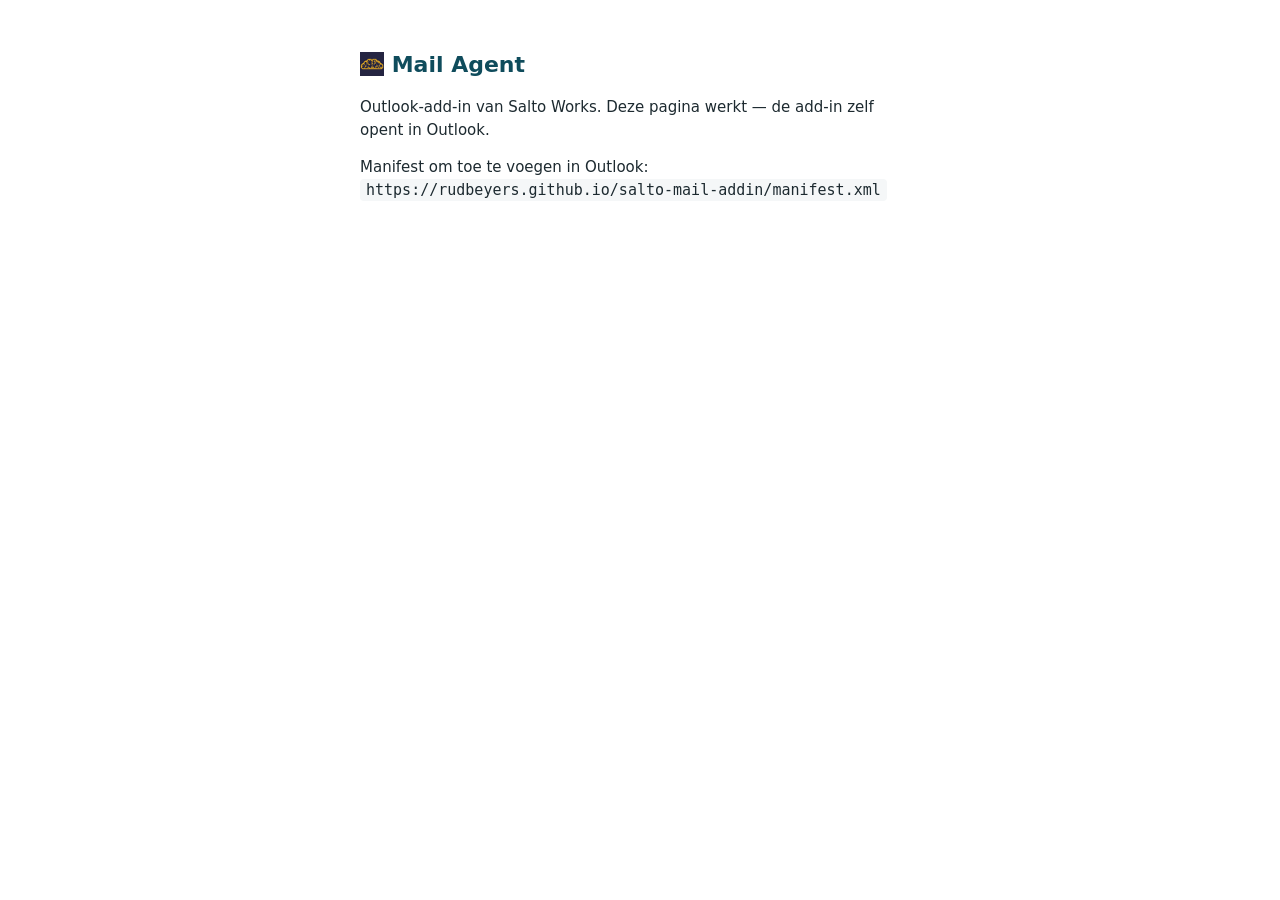
<file: index.html>
<!doctype html>
<html lang="nl">
<head>
  <meta charset="utf-8">
  <meta name="viewport" content="width=device-width, initial-scale=1">
  <title>Mail Agent</title>
  <style>
    body { font: 15px/1.5 "Segoe UI", system-ui, sans-serif; color: #1d2a30; max-width: 560px; margin: 48px auto; padding: 0 16px; }
    h1 { color: #0f4c5c; font-size: 22px; }
    code { background: #f5f7f8; padding: 2px 6px; border-radius: 4px; word-break: break-all; }
  </style>
</head>
<body>
  <h1><img src="assets/icon-32.png" alt="" width="24" height="24" style="vertical-align:-4px"> Mail Agent</h1>
  <p>Outlook-add-in van Salto Works. Deze pagina werkt — de add-in zelf opent in Outlook.</p>
  <p>Manifest om toe te voegen in Outlook:<br><code>https://rudbeyers.github.io/salto-mail-addin/manifest.xml</code></p>
</body>
</html>
</file>
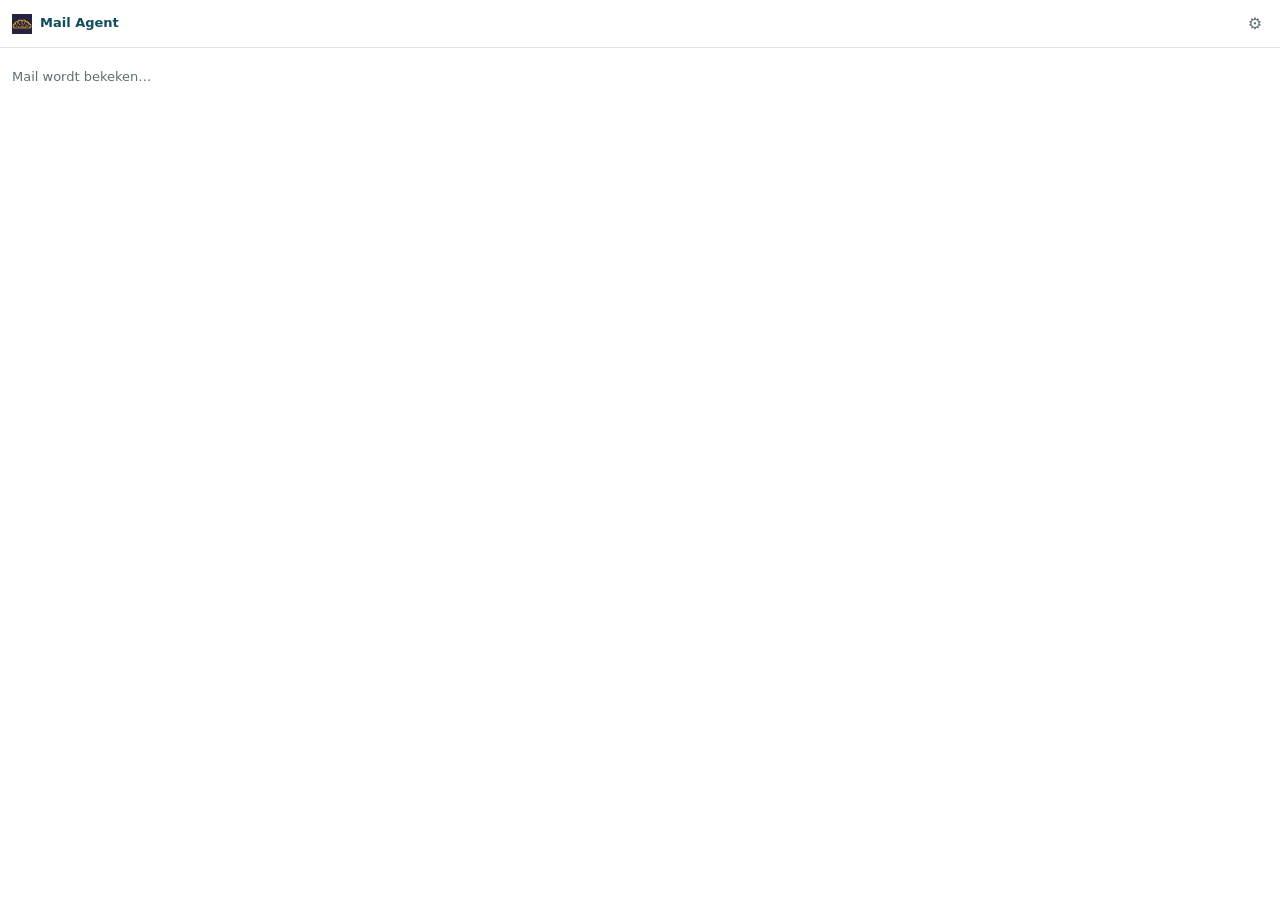
<file: taskpane.html>
<!doctype html>
<html lang="nl">
<head>
  <meta charset="utf-8">
  <meta name="viewport" content="width=device-width, initial-scale=1">
  <title>Mail Agent</title>
  <script src="https://appsforoffice.microsoft.com/lib/1/hosted/office.js"></script>
  <link rel="stylesheet" href="taskpane.css?v=5">
</head>
<body>
  <header>
    <img src="assets/icon-32.png" alt="" width="20" height="20">
    <span class="brand">Mail Agent</span>
    <button id="btnSettings" class="icon" title="Instellingen" aria-label="Instellingen">⚙</button>
  </header>

  <section id="settings" hidden>
    <h2>Instellingen</h2>
    <label for="inKey">Sleutel</label>
    <input id="inKey" type="password" autocomplete="off" placeholder="Plak hier de sleutel">
    <div class="row">
      <button id="btnSaveKey" class="primary">Bewaren en testen</button>
      <button id="btnCloseSettings">Sluiten</button>
    </div>
    <p id="settingsMsg" class="msg"></p>
  </section>

  <main id="main">
    <div id="loading" class="loading">Mail wordt bekeken…</div>

    <!-- 1. Wat is er aan de hand (analyse van MAILBOX, geen nieuwe AI-kost) -->
    <section id="secAnalyse" hidden>
      <div id="analyse" class="card"></div>
    </section>

    <!-- 2. Wie (klant + project op één regel) -->
    <section id="secSender" hidden>
      <div id="who" class="who">
        <div class="who-txt"><b id="whoName"></b><span id="whoProject" class="sub"></span></div>
        <button id="btnWho" class="link">wijzig</button>
      </div>
      <div id="senderMore" hidden>
        <div id="clientCard" class="card"></div>
        <div id="secProject">
          <label for="selProject">Project</label>
          <select id="selProject"></select>
          <p id="projectWhy" class="muted small"></p>
          <details id="ctxDetails">
            <summary>Offertes en werkbonnen</summary>
            <div id="ctx" class="list small"></div>
          </details>
        </div>
      </div>
      <div id="unknown" hidden>
        <p class="muted" id="unknownText"></p>
        <button id="btnExtract" class="primary wide">＋ Nieuwe klant uit handtekening</button>
        <label for="inSearchClient">Of koppel aan een bestaande klant</label>
        <input id="inSearchClient" type="search" placeholder="Zoek klant of project…">
        <div id="searchResults" class="list"></div>
      </div>
    </section>

    <!-- Nieuwe klant -->
    <section id="secNewClient" hidden>
      <h2>Nieuwe klant</h2>
      <div id="dupWarn" class="warn" hidden></div>
      <div class="grid">
        <label>Naam<input data-k="naam"></label>
        <label>Contactpersoon<input data-k="contactpersoon"></label>
        <label class="full">Straat + nr<input data-k="straat"></label>
        <label>Postcode<input data-k="postcode"></label>
        <label>Gemeente<input data-k="gemeente"></label>
        <label>Telefoon<input data-k="telefoon"></label>
        <label>Gsm<input data-k="gsm"></label>
        <label class="full">E-mail<input data-k="email"></label>
        <label>Btw<input data-k="btw"></label>
        <label>Land<input data-k="land" maxlength="2"></label>
        <label class="full">Website<input data-k="website"></label>
      </div>
      <div class="row">
        <button id="btnCreateClient" class="primary">✓ Maak klant in Robaws</button>
        <button id="btnCancelClient">Annuleer</button>
      </div>
    </section>

    <!-- 3. Wat doe je (drie knoppen; formulier enkel na een klik) -->
    <section id="secActions" hidden>
      <div class="acts" role="tablist">
        <button class="act" data-pane="paneReply" role="tab" title="Gewoon antwoorden: Apps → Antwoord met Robaws">✎ Bijsturen</button>
        <button class="act" data-pane="paneOffer" role="tab">€ Offerte</button>
        <button class="act" data-pane="tabTask" role="tab">✓ Taak</button>
        <button class="act" data-pane="tabAttach" role="tab" title="Mail en bijlagen aan het project hangen">📎</button>
      </div>

      <div id="paneReply" class="pane" hidden>
        <p class="small">Gewoon antwoorden? Gebruik <b>Apps → Antwoord met Robaws</b>. Hier stuur je het concept bij.</p>
        <button id="btnInstr" class="link">+ richting geven</button>
        <input id="inInstr" placeholder="bv. stel donderdag voor als nieuwe datum" hidden>
        <button id="btnReply" class="primary wide">Concept maken met Robaws-gegevens</button>
        <div id="replyBox" hidden>
          <div id="replyText" class="preview"></div>
          <div class="row">
            <button id="btnOpenReply" class="primary">Openen als antwoord</button>
            <button id="btnCopy">Kopiëren</button>
          </div>
          <details id="dFeiten"><summary id="sFeiten">Uit Robaws gebruikt</summary><ul id="lFeiten" class="small"></ul></details>
          <details id="dNakijk" open><summary id="sNakijk">Zelf nakijken</summary><ul id="lNakijk" class="small"></ul></details>
        </div>
      </div>

      <div id="paneOffer" class="pane" hidden>
        <button id="btnOffVoorstel" class="primary wide">Offertevoorstel maken uit deze mail</button>
        <div id="offBox" hidden>
          <div id="offKlant" class="card small"></div>
          <div class="grid">
            <label class="full">Titel<input id="offTitel"></label>
            <label class="full">Sjabloon<select id="offSjabloon"></select></label>
          </div>
          <div id="offRegels"></div>
          <div id="offOParams"></div>
          <p id="offRaming" class="raming"></p>
          <details id="dTwijfel" open><summary id="sTwijfel">Na te vragen</summary><ul id="lTwijfel" class="small"></ul></details>
          <button id="btnOffMaken" class="primary wide">✓ Maak conceptofferte in Robaws</button>
        </div>
      </div>

      <div id="tabTask" class="pane" hidden>
        <label for="inTitle">Titel</label>
        <input id="inTitle">
        <div class="grid">
          <label>Deadline<input id="inDeadline" type="date"></label>
        </div>
        <button id="btnNote" class="link">+ extra uitleg</button>
        <textarea id="inTaskNote" rows="2" hidden></textarea>
        <button id="btnTask" class="primary wide">✓ Maak taak in Robaws</button>
      </div>

      <div id="tabAttach" class="pane" hidden>
        <div id="attList" class="list"></div>
        <label for="inAttNote">Notitie (optioneel)</label>
        <textarea id="inAttNote" rows="2"></textarea>
        <button id="btnAttach" class="primary wide">✓ Hang aan project</button>
      </div>
    </section>

    <p id="status" class="msg" role="status"></p>
  </main>

  <script src="lib/msal-browser-4.30.0.min.js"></script>
  <script src="sso.js?v=2"></script>
  <script src="taskpane.js?v=11"></script>
</body>
</html>
</file>
<file: taskpane.css>
:root {
  --brand: #0f4c5c;
  --accent: #f2994a;
  --bg: #ffffff;
  --panel: #f5f7f8;
  --line: #dde3e6;
  --text: #1d2a30;
  --muted: #5f6f76;
  --ok: #1e7d4f;
  --err: #b3261e;
  --warnbg: #fff4e5;
}
* { box-sizing: border-box; }
[hidden] { display: none !important; }
body {
  margin: 0; background: var(--bg); color: var(--text);
  font: 13px/1.45 "Segoe UI", system-ui, -apple-system, sans-serif;
}
header {
  display: flex; align-items: center; gap: 8px;
  padding: 10px 12px; border-bottom: 1px solid var(--line);
}
.brand { font-weight: 600; color: var(--brand); flex: 1; }
main, #settings { padding: 4px 12px 16px; }
section { padding: 10px 0; border-bottom: 1px solid var(--line); }
section:last-of-type { border-bottom: 0; }
h2 { font-size: 11px; text-transform: uppercase; letter-spacing: .06em; color: var(--muted); margin: 4px 0 8px; font-weight: 600; }
label { display: block; font-size: 12px; color: var(--muted); margin: 8px 0 3px; }
input, select, textarea {
  width: 100%; font: inherit; color: var(--text);
  border: 1px solid var(--line); border-radius: 6px; padding: 6px 8px; background: #fff;
}
input:focus, select:focus, textarea:focus { outline: 2px solid rgba(15,76,92,.25); border-color: var(--brand); }
textarea { resize: vertical; }
button {
  font: inherit; border: 1px solid var(--line); background: #fff; color: var(--text);
  border-radius: 6px; padding: 6px 10px; cursor: pointer;
}
button:hover { background: var(--panel); }
button.primary { background: var(--brand); border-color: var(--brand); color: #fff; }
button.primary:hover { background: #0b3a46; }
button:disabled { opacity: .55; cursor: default; }
button.wide { width: 100%; margin-top: 10px; }
button.icon { border: 0; font-size: 16px; padding: 2px 6px; color: var(--muted); }
.row { display: flex; gap: 8px; margin-top: 10px; flex-wrap: wrap; }
.grid { display: grid; grid-template-columns: 1fr 1fr; gap: 0 8px; }
.grid .full { grid-column: 1 / -1; }
.grid label input { margin-top: 3px; }
.card { background: var(--panel); border-radius: 8px; padding: 10px; }
.card .name { font-weight: 600; font-size: 14px; }
.card .sub { color: var(--muted); font-size: 12px; }
.badge { display: inline-block; font-size: 11px; padding: 1px 7px; border-radius: 10px; background: #e3eef1; color: var(--brand); margin-top: 6px; }
.muted { color: var(--muted); }
.small { font-size: 12px; }
.list { margin-top: 6px; }
.list .item {
  display: block; width: 100%; text-align: left; padding: 6px 8px; margin: 3px 0;
  border: 1px solid var(--line); border-radius: 6px; background: #fff;
}
.list .item .sub { color: var(--muted); font-size: 11px; }
.list label.item { display: flex; gap: 8px; align-items: center; margin: 3px 0; color: var(--text); }
.list label.item input { width: auto; }
.msg { min-height: 1.2em; margin: 10px 0 0; }
.msg.ok { color: var(--ok); }
.msg.err { color: var(--err); }
.warn { background: var(--warnbg); border-radius: 6px; padding: 8px; font-size: 12px; margin-bottom: 6px; }
.warn button { margin-top: 6px; font-size: 12px; }
.loading { color: var(--muted); padding: 16px 0; }
.lbl { display: inline-block; font-size: 11px; font-weight: 600; padding: 2px 8px; border-radius: 10px; margin-right: 6px; }
.lbl-Dringend { background: #fde3dc; color: #93360f; }
.lbl-Kans { background: #e2eefb; color: #1f4f8a; }
.lbl-Opvolgen { background: #eceae6; color: #4e463e; }
.lbl-Info { background: #e7f3ec; color: var(--ok); }
#analyse p { margin: 6px 0 0; }
#analyse .why { color: var(--muted); font-size: 12px; }
details summary { cursor: pointer; color: var(--muted); font-size: 12px; margin-top: 8px; }

/* v3: rustiger indeling */
section { padding: 8px 0; }
.an { border-left: 4px solid var(--line); }
.an-Dringend { border-left-color: #c2410c; }
.an-Kans { border-left-color: #2563a8; }
.an-Opvolgen { border-left-color: #8a8178; }
.an p { margin: 6px 0 0; }
details.why summary { margin-top: 6px; font-size: 12px; }
details.why p { font-size: 12px; color: var(--muted); }
.who { display: flex; align-items: center; gap: 8px; }
.who-txt { flex: 1; min-width: 0; }
.who-txt b { display: block; }
.who-txt .sub { color: var(--muted); font-size: 12px; display: block; overflow: hidden; text-overflow: ellipsis; white-space: nowrap; }
#senderMore { margin-top: 8px; }
button.link { border: 0; background: none; color: var(--brand); padding: 2px 0; font-size: 12px; text-decoration: underline; }
button.link:hover { background: none; }
.acts { display: flex; gap: 6px; }
.act { flex: 1; padding: 8px 4px; font-weight: 600; }
.act.active { background: var(--brand); color: #fff; border-color: var(--brand); }
.pane { margin-top: 10px; }
.preview { white-space: pre-wrap; background: var(--panel); border: 1px solid var(--line); border-radius: 6px;
           padding: 8px; margin-top: 10px; max-height: 320px; overflow: auto; font-size: 12.5px; }
#replyBox ul { margin: 4px 0 6px; padding-left: 18px; }
#replyBox details summary { margin-top: 6px; }

/* offerte uit mail */
.oregel { border: 1px solid var(--line); border-radius: 6px; padding: 6px 8px; margin-top: 8px; }
.oregel .kop { display: flex; align-items: center; gap: 6px; }
.oregel .kop b { flex: 1; min-width: 0; font-weight: 600; }
.oregel .kop input { width: 74px; text-align: right; }
.oregel .kop span { color: var(--muted); font-size: 12px; min-width: 24px; }
.oregel label, #offOParams label { margin: 4px 0 0; }
.oregel .del { border: 0; color: var(--muted); padding: 0 4px; }
.raming { font-weight: 600; margin: 10px 0 0; }
.raming .sub { display: block; font-weight: 400; color: var(--muted); font-size: 12px; }
#offKlant .dub button { margin: 4px 4px 0 0; font-size: 12px; }

/* leveranciersmail (v8) */
.lev { margin-top: 10px; border-top: 1px solid var(--line); padding-top: 8px; }
.lev-kop { font-weight: 600; margin: 0 0 6px; }
.lev-rij { padding: 6px 0; border-bottom: 1px dashed var(--line); }
.lev-rij b { display: block; font-weight: 600; }
.lev-rij span { display: block; color: var(--muted); font-size: 12px; margin-top: 2px; }
.lev-rij.laat b { color: #c2410c; }
.lev-rij button { margin-top: 6px; font-size: 12px; }
.lev-pdf { color: var(--muted); font-size: 12px; margin: 6px 0 0; }
</file>
